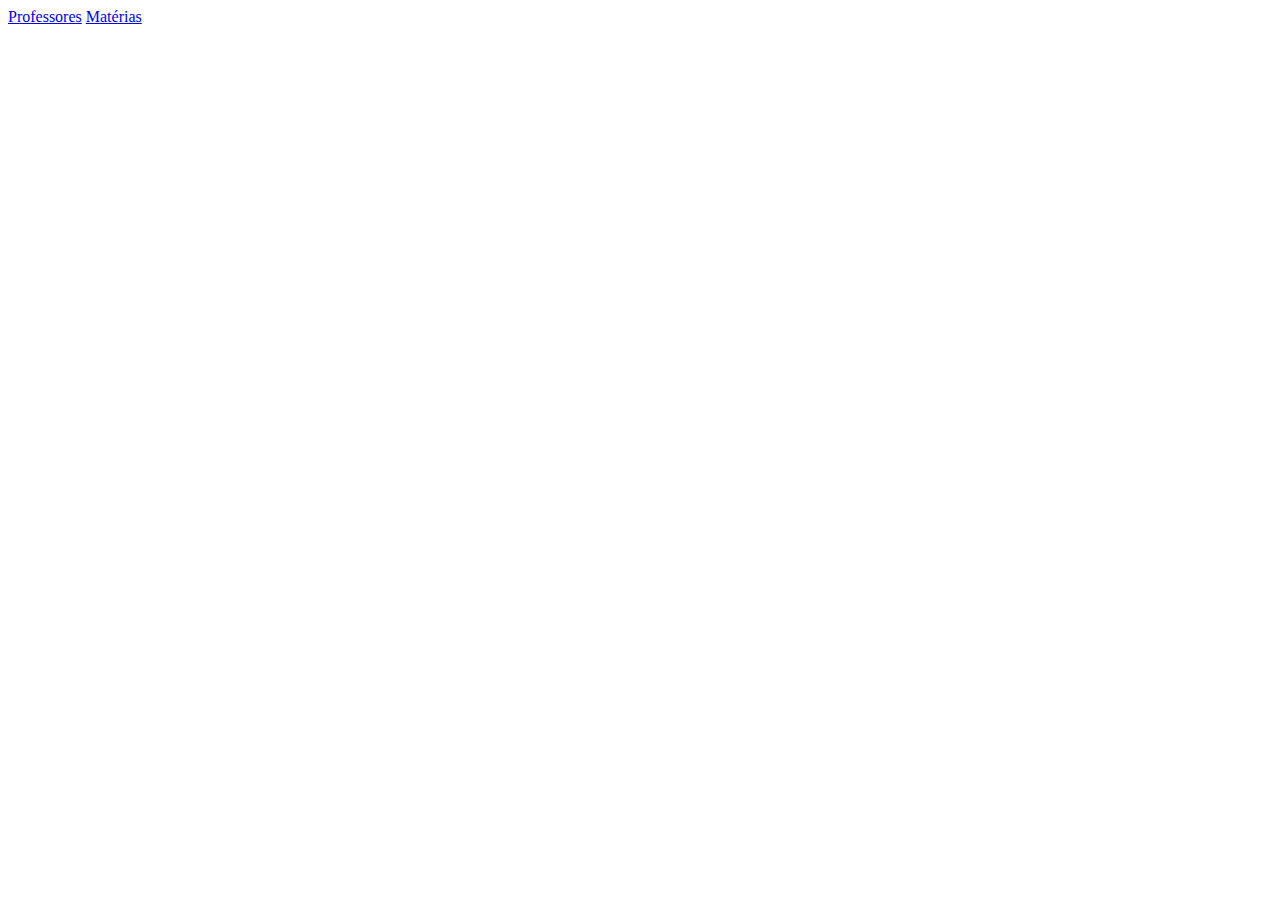
<file: index.html>
<!DOCTYPE html>
<html lang="en">
<head>
    <meta charset="UTF-8">
    <meta name="viewport" content="width=device-width, initial-scale=1.0">
    <title>Document</title>
</head>
<body>
    <a href="professores.html">Professores</a>
    <a href="materias.html">Matérias</a>
</body>
</html>
</file>
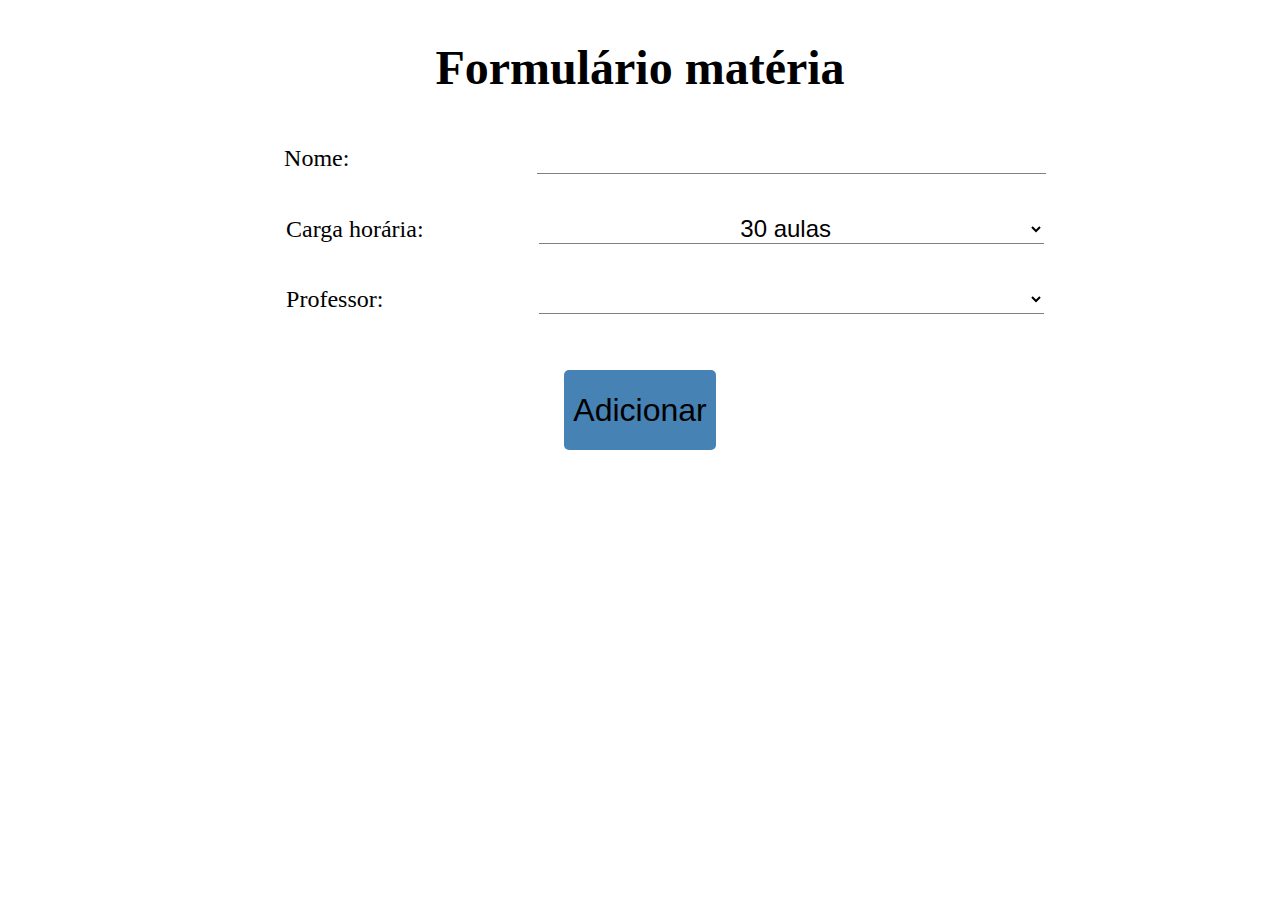
<file: formularioMateria.html>
<!DOCTYPE html>
<html lang="en">
<head>
    <meta charset="UTF-8">
    <title>Formulário matéria</title>
    <link rel="stylesheet" href="estilo.css">
</head>
<body>
    <div id="container">
        <h1 id="titulo">Formulário matéria</h1>
        <form id="formulario">
            <p class="separador">
                <label for="campoNome">Nome:</label>
                <input id="campoNome" class="elementoFormulario campo" type="text" name="nome">
            </p>

            <p class="separador">
                <label for="cargaHoraria">Carga horária:</label>
                <select id="cargaHoraria" class="elementoFormulario campo" type="text" name="cargaHoraria">
                    <option value="30">30 aulas</option>
                    <option value="60">60 aulas</option>
                    <option value="90">90 aulas</option>
                    <option value="120">120 aulas</option>
                </select>
            </p>

            <p class="separador">
                <label for="selecionarProfessor">Professor:</label>
                <select id="selecionarProfessor" class="elementoFormulario campo" name="selecionarProfessor">
                    
                </select>
            </p>
            
            <input type="submit" id="botaoAdicionar" class="elementoFormulario" value="Adicionar">
        </form>
    </div>
    
    <script src="formularioMateria.js"></script>
</body>
</html>
</file>
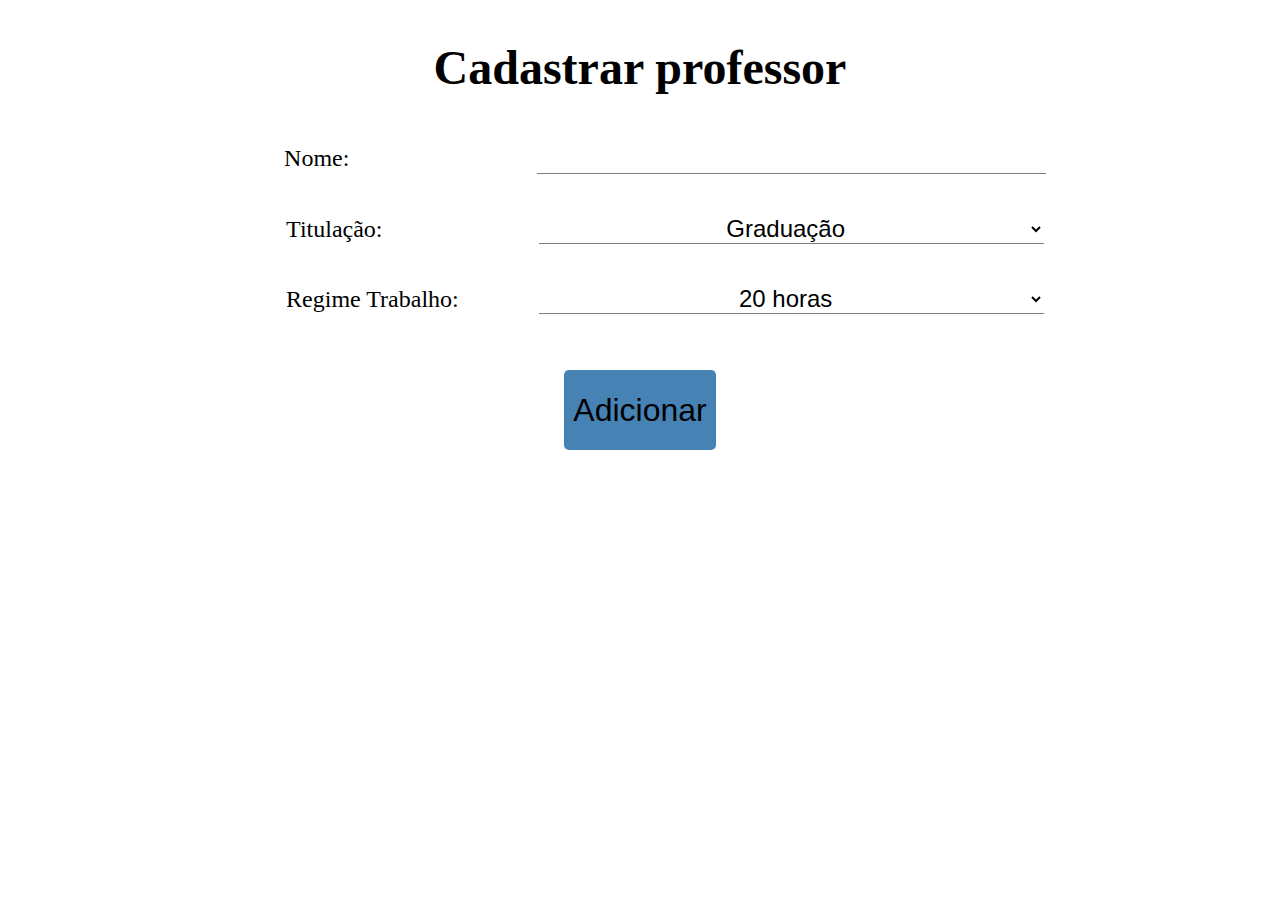
<file: formularioProfessor.html>
<!DOCTYPE html>
<html lang="en">
<head>
    <meta charset="UTF-8">
    <title>Cadastrar Professor</title>
    <link rel="stylesheet" href="estilo.css">
</head>
<body>
    <div id="container">
        <h1 id="titulo">Cadastrar professor</h1>
        <form id="formulario">
            <p class="separador">
                <label for="campoNome">Nome:</label>
                <input id="campoNome" class="elementoFormulario campo" type="text" name="nome">
            </p>

            <p class="separador">
                <label for="titulacao">Titulação:</label>
                <select class="elementoFormulario campo" id="titulacao" name="titulacao">
                    <option value="Graduação">Graduação</option>
                    <option value="Especialização">Especialização</option>
                    <option value="Mestrado">Mestrado</option>
                    <option value="Doutorado">Doutorado</option>
                </select>
            </p>

            <p class="separador">
                <label for="regimeTrabalho">Regime Trabalho:</label>
                <select class="elementoFormulario campo" id="regimeTrabalho" name="regimeTrabalho">
                    <option value="20">20 horas</option>
                    <option value="40">40 horas</option>
                </select>
            </p>
            
            <input type="submit" id="botaoAdicionar" class="elementoFormulario" value="Adicionar">
        </form>
    </div>
    
    <script src="formularioProfessor.js"></script>
</body>
</html>
</file>
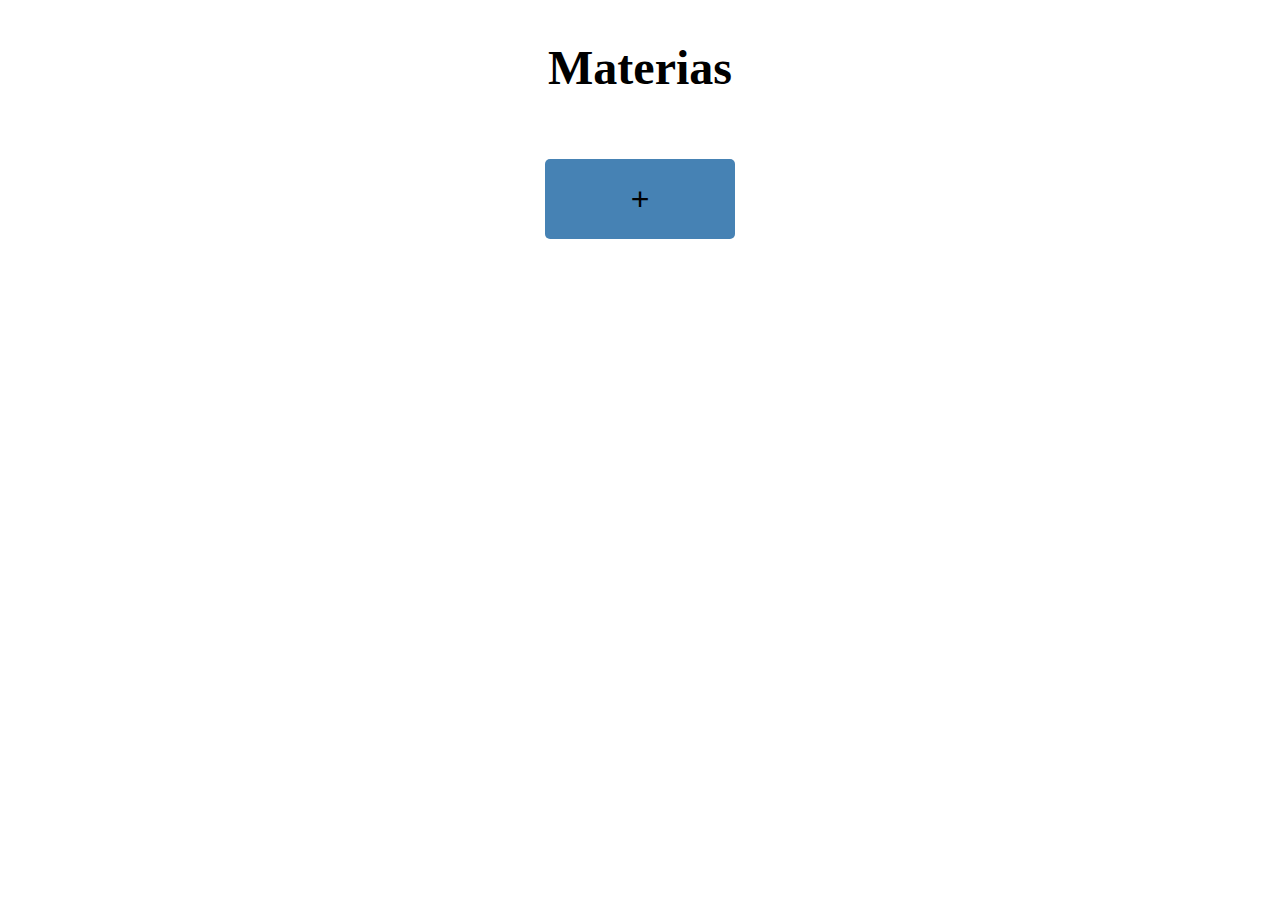
<file: materias.html>
<!DOCTYPE html>
<html lang="en">
<head>
    <meta charset="UTF-8">
    <title>Matérias</title>
    <link rel="stylesheet" href="estilo.css">
</head>
<body>
    <div id="container">
        <h1 id="titulo">Materias</h1>
        <div id="tabela">
        </div>
        <div id="areaBotao">
            <button id="botaoAdicionar">+</button>
        </div>
    </div>
    <script src="materias.js"></script>
</body>
</html>
</file>
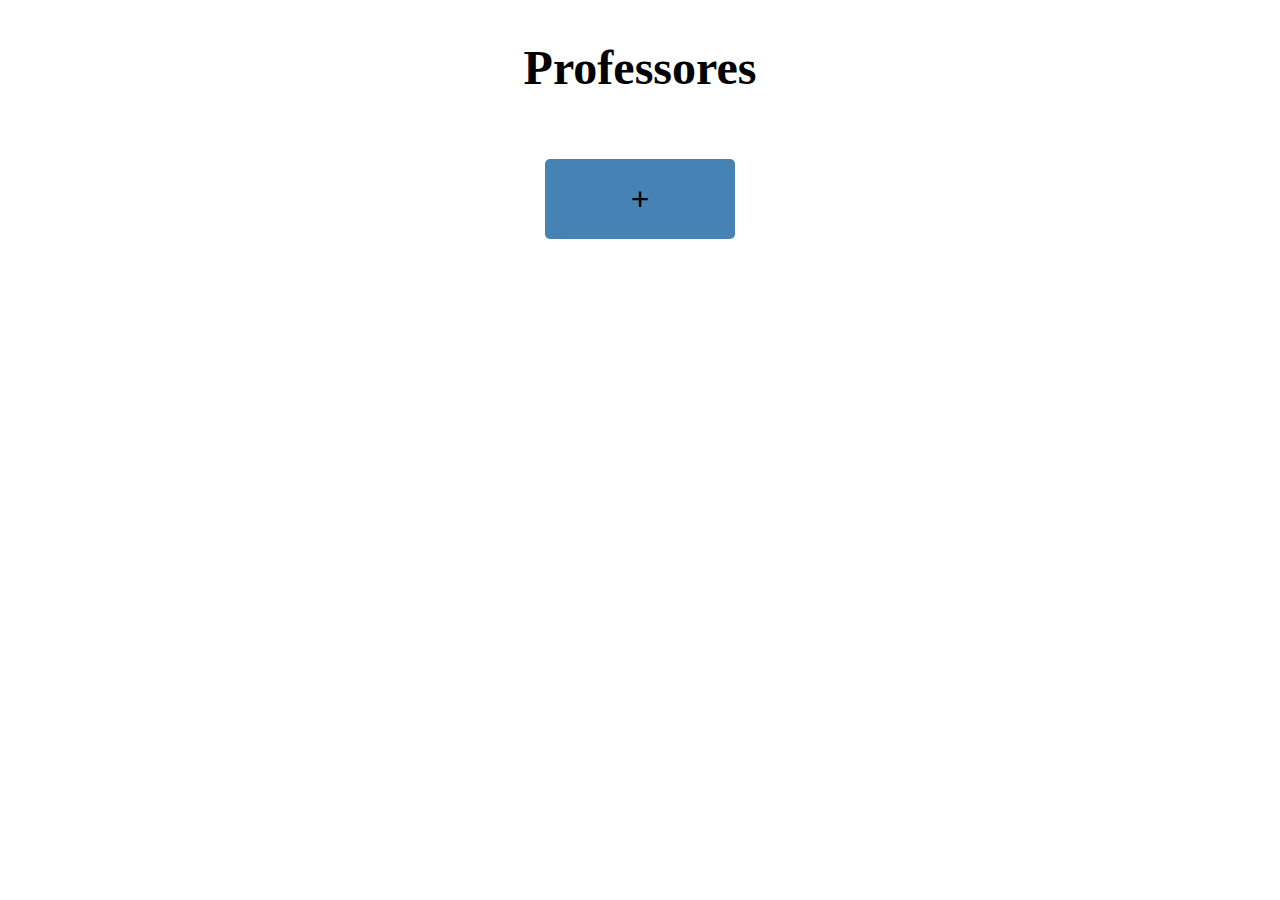
<file: professores.html>
<!DOCTYPE html>
<html lang="en">
<head>
    <meta charset="UTF-8">
    <title>Professores</title>
    <link rel="stylesheet" href="estilo.css">
</head>
<body>
    <div id="container">
        <h1 id="titulo">Professores</h1>
        <div id="tabela">
        </div>
        <div id="areaBotao">
            <button id="botaoAdicionar">+</button>
        </div>
    </div>
    <script src="professores.js"></script>
</body>
</html>
</file>
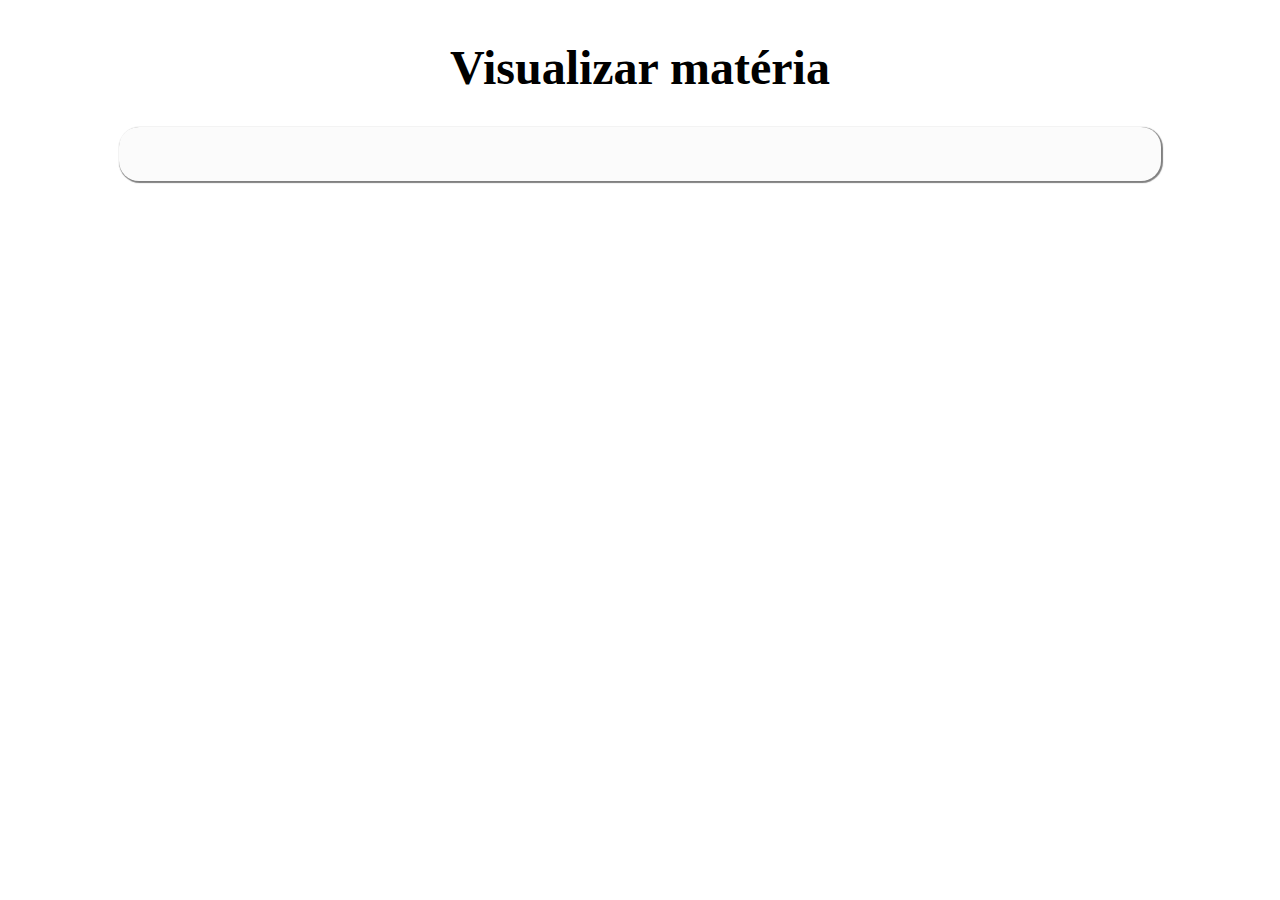
<file: visualizarMateria.html>
<!DOCTYPE html>
<html lang="en">
<head>
    <meta charset="UTF-8">
    <title>Visualizar professor</title>
    <link rel="stylesheet" href="estilo.css">
</head>
<body>
    <div id="container">
        <h1 id="titulo">Visualizar matéria</h1>
        <div id="caixaMateria">
            <p id="nome"></p>
            <p id="cargaHoraria"></p>
            <p id="professor"></p>
        </div>
    </div>
    <script src="visualizarMateria.js"></script>
</body>
</html>
</file>
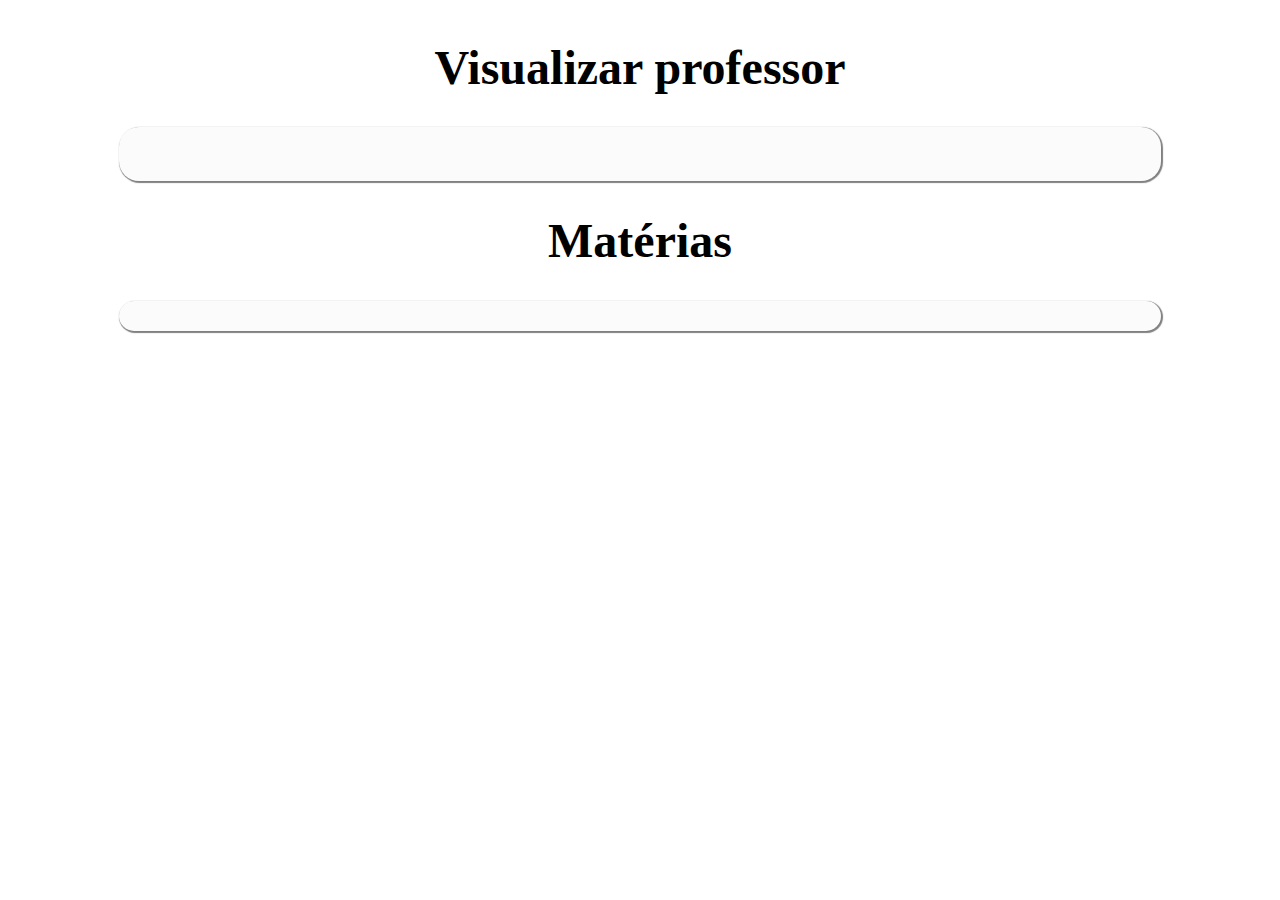
<file: visualizarProfessor.html>
<!DOCTYPE html>
<html lang="en">
<head>
    <meta charset="UTF-8">
    <title>Visualizar professor</title>
    <link rel="stylesheet" href="estilo.css">
</head>
<body>
    <div id="container">
        <h1 id="titulo">Visualizar professor</h1>
        <div id="caixaProfessor">
            <p id="nome"></p>
            <p id="titulacao"></p>
            <p id="regimeTrabalho"></p>
        </div>
        <h1 id="titulo">Matérias</h1>
        <div id="caixaMateria">

        </div>
    </div>
    <script src="visualizarProfessor.js"></script>
</body>
</html>
</file>
<file: estilo.css>
#container{
    width: 100%;
    display: flex;
    flex-direction: column;
    align-items: center;
    font-size: 150%;
}

#tabela{
    width: 100%;
}

.linhaTabela{
    width: 100%;
    display: flex;
    flex-direction: row;
    justify-content: center;
    column-gap: 3%;
    border-bottom: .1rem solid gray;
}

.item{
    width: 20%;
    text-align: center;
}

.icone{
    width: 2rem;
    height: 2rem;
}

.inicial {
    width: 5%;
    text-align: right;
}

.visualizar, .editar, .excluir{
    width: 8%;
    text-align: center;
}

#areaBotao{
    width: 100%;
    height: 3rem;
    display: flex;
    flex-direction: row;
    justify-content: center;
}

#botaoAdicionar{
    width: 5rem;
    height: 5rem;
    margin-top: 2rem;
    border-radius: 50%;
    border: none;
    background-color: steelblue;
    font-size: xx-large;
}

#caixaProfessor, #caixaMateria{
    width: 80%;
    background-color: rgb(251, 251, 251);
    box-shadow: 1px 1px 1px 1px gray;
    padding: 15px;
    border-radius: 20px;
}

#formulario{
    width: 80%;
    margin: auto;
    display: flex;
    flex-direction: column;
    justify-content: center;
    align-items: center;
}

.separador{
    margin-top: 1rem;
    width: 100%;
    display: flex;
    flex-direction: row;
    justify-content: center;
    align-items: center;
    padding-left: 5%;
}

.separador > label{
    width: 25%;
}
.campo{
    background-color: white;
    border: none;
    border-bottom: .1rem solid gray;
    width: 50%;
    text-align: center;
}

.elementoFormulario{
    outline: none;
    font-size: x-large;
}

#botaoAdicionar{
    border-radius: 5px;
    width: 15%;
}
</file>
